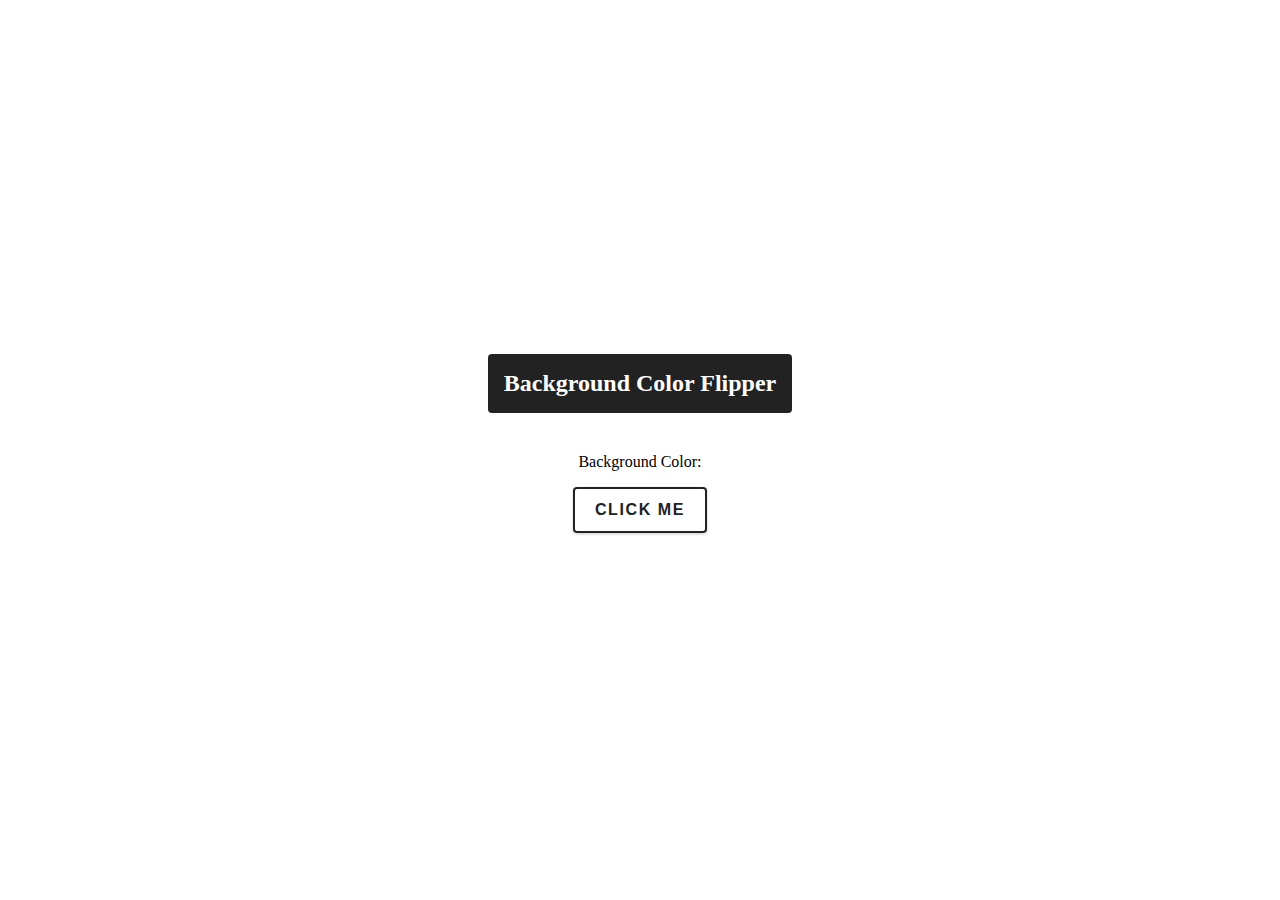
<file: Color Flipper/index.html>
<!DOCTYPE html>
<html lang="en">
<head>
    <meta charset="UTF-8">
    <meta http-equiv="X-UA-Compatible" content="IE=edge">
    <meta name="viewport" content="width=device-width, initial-scale=1.0">
    <title>Color Flipper</title>
    <link rel="stylesheet" href="style.css">
</head>
<body>
    <main>
    <div class="container">
        <h2>Background Color Flipper</h2>
            <p><span id="color-text">Background Color: </span></p>
        <button class="btn btn-click">Click me</button>

    </div>

    <script src="script.js"></script>
</main>
   
</body>
</html>
</file>
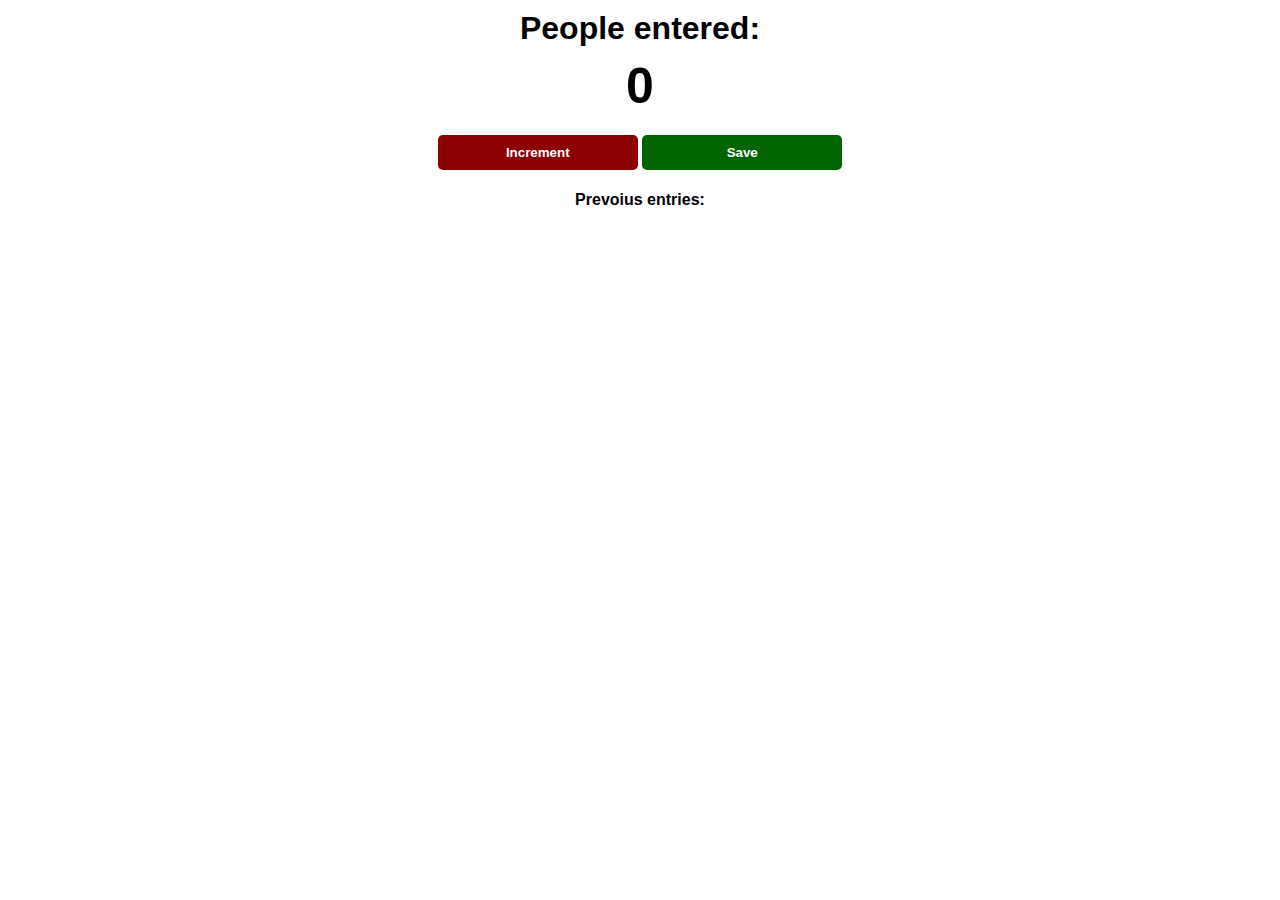
<file: Passenger Counter/index.html>
<!DOCTYPE html>
<html>
<head>
	<meta charset="utf-8">
	<meta name="viewport" content="width=device-width, initial-scale=1">
	<title>Passenger Counter</title>

	<link rel="stylesheet" type="text/css" href="style.css">




</head>
<body>
	<!-- This is the counter app. It will count how many people will enter int he train. This will reset everytime you save the entries. -->
	

	<h1>People entered:</h1>
    <h2 id="count-el">0</h2>
    <button id="increment-btn" onclick="increment()">Increment</button>
    <button id="save-btn" onclick="save()">Save</button>
    <p id="save-el">Prevoius entries: </p>


    <script type="text/javascript" src="index.js"></script>

</body>
</html>
</file>
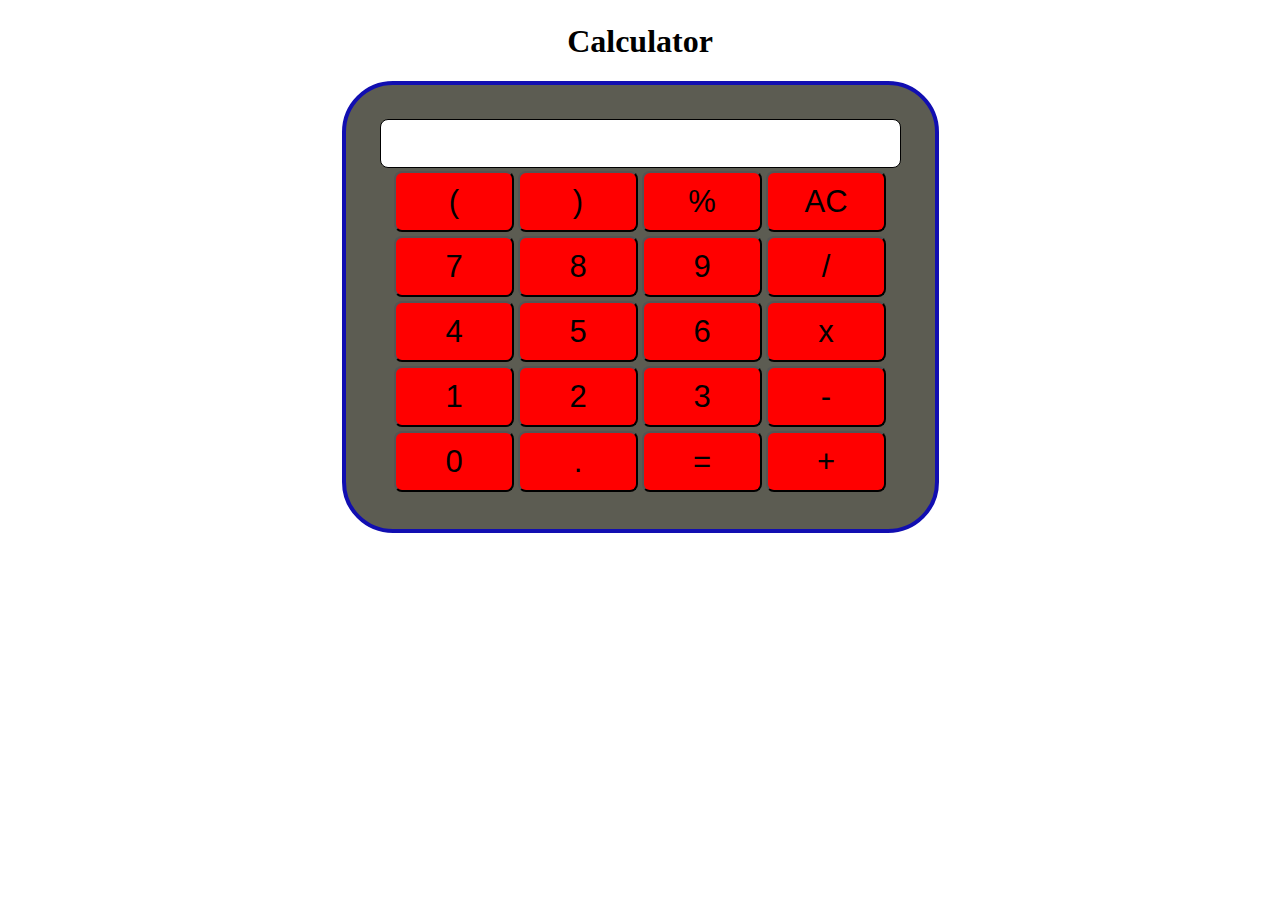
<file: Calculator/calc.html>
<!DOCTYPE html>
<html>
<head>
	<meta charset="utf-8">
	<meta name="viewport" content="width=device-width, initial-scale=1">
	<link rel="stylesheet" type="text/css" href="calc.css">
	<title>Calculator</title>
	
</head>
<body>

	<div class="container">
		<h1>Calculator</h1>
		
		<div class="calculator">
			<input type="text" name="output" id="screen">
		<table>
			<tr>
				<td><button>(</button></td>
				<td><button>)</button></td>
				<td><button>%</button></td>
				<td><button>AC</button></td>
			</tr>
			<tr>
				<td><button>7</button></td>
				<td><button>8</button></td>
				<td><button>9</button></td>
				<td><button>/</button></td>
			</tr>
			<tr>
				<td><button>4</button></td>
				<td><button>5</button></td>
				<td><button>6</button></td>
				<td><button>x</button></td>
			</tr>
			<tr>
				<td><button>1</button></td>
				<td><button>2</button></td>
				<td><button>3</button></td>
				<td><button>-</button></td>
			</tr>
			<tr>
				<td><button>0</button></td>
				<td><button>.</button></td>
				<td><button>=</button></td>
				<td><button>+</button></td>
			</tr>
		</table>
		</div>
	</div>


</body>

<script type="text/javascript" src="calc.js"></script>

</html>
</file>
<file: Color Flipper/style.css>
@import url('https://fonts.googleapis.com/css2?family=Ranchers&display=swap');

main {
  min-height: calc(100vh - 3rem);
  display: grid;
  place-items: center;
}
.container {
  text-align: center;
}
.container h2 {
  background: #222;
  color: #fff;
  padding: 1rem;
  border-radius: 0.25rem;
  margin-bottom: 2.5rem;
}
.color {
  color: hsl(205, 78%, 60%);
}

.btn {
  font-family: sans-serif;
  text-transform: uppercase;
  font: bold;
  background: transparent;
  color: #222;
  letter-spacing: 0.1rem;
  display: inline-block;
  font-weight: 700;
  transition: all 0.3s linear;
  border: 2px solid #222;
  cursor: pointer;
  box-shadow: 0 1px 3px rgba(0, 0, 0, 0.2);
  border-radius: 0.25rem;
  font-size: 1rem;
  padding: 0.75rem 1.25rem;
}
.btn-hero:hover {
  color: #fff;
  background: #222;
}
</file>
<file: Passenger Counter/style.css>
body {
    background-image: url("https://images.pexels.com/photos/531880/pexels-photo-531880.jpeg?cs=srgb&dl=pexels-pixabay-531880.jpg&fm=jpg");
    background-size: cover;
    font-family: -apple-system, BlinkMacSystemFont, 'Segoe UI', Roboto, Oxygen, Ubuntu, Cantarell, 'Open Sans', 'Helvetica Neue', sans-serif;
    font-weight: bold;
    text-align: center;
}

h1 {
    margin-top: 10px;
    margin-bottom: 10px;
}

h2 {
    font-size: 50px;
    margin-top: 0;
    margin-bottom: 20px;
}

button {
    border: none;
    padding-top: 10px;
    padding-bottom: 10px;
    color: white;
    font-weight: bold;
    width: 200px;
    margin-bottom: 5px;
    border-radius: 5px;
}

#increment-btn {
    background: darkred;
}

#save-btn {
    background: darkgreen;
}
</file>
<file: Calculator/calc.css>
.container{
	text-align: center;
	margin-top: 23px;
}
table{
	margin: auto;
}
input{
	font-size: 40px;
	width: auto;
	border: 1px solid;
	border-radius: 8px;
}
button{
	font-size: 31px;
    background-color: red;
    width: 120px;
    height: 61px;
    border-radius: 8px;
}
.calculator{
	border: 4px solid #110eb1;
	display: inline-block;
	background-color: #5c5c52;
    padding: 34px;
    border-radius: 51px;
}
</file>
